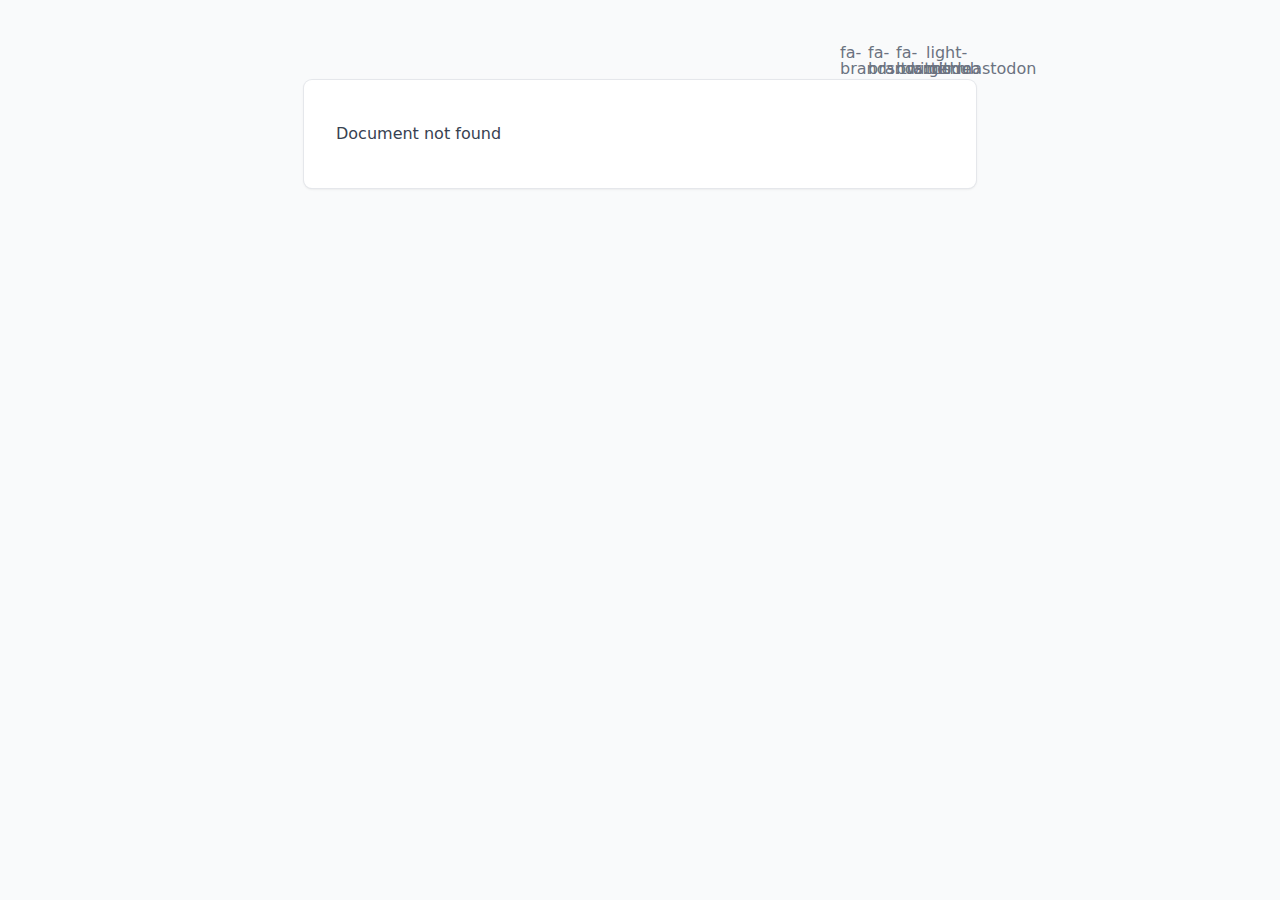
<file: 200.html>
<!DOCTYPE html><html  data-capo=""><head><meta charset="utf-8">
<meta name="viewport" content="width=device-width, initial-scale=1">
<style>*,::backdrop,:after,:before{--tw-border-spacing-x:0;--tw-border-spacing-y:0;--tw-translate-x:0;--tw-translate-y:0;--tw-rotate:0;--tw-skew-x:0;--tw-skew-y:0;--tw-scale-x:1;--tw-scale-y:1;--tw-pan-x: ;--tw-pan-y: ;--tw-pinch-zoom: ;--tw-scroll-snap-strictness:proximity;--tw-gradient-from-position: ;--tw-gradient-via-position: ;--tw-gradient-to-position: ;--tw-ordinal: ;--tw-slashed-zero: ;--tw-numeric-figure: ;--tw-numeric-spacing: ;--tw-numeric-fraction: ;--tw-ring-inset: ;--tw-ring-offset-width:0px;--tw-ring-offset-color:#fff;--tw-ring-color:#3b82f680;--tw-ring-offset-shadow:0 0 #0000;--tw-ring-shadow:0 0 #0000;--tw-shadow:0 0 #0000;--tw-shadow-colored:0 0 #0000;--tw-blur: ;--tw-brightness: ;--tw-contrast: ;--tw-grayscale: ;--tw-hue-rotate: ;--tw-invert: ;--tw-saturate: ;--tw-sepia: ;--tw-drop-shadow: ;--tw-backdrop-blur: ;--tw-backdrop-brightness: ;--tw-backdrop-contrast: ;--tw-backdrop-grayscale: ;--tw-backdrop-hue-rotate: ;--tw-backdrop-invert: ;--tw-backdrop-opacity: ;--tw-backdrop-saturate: ;--tw-backdrop-sepia: ;--tw-contain-size: ;--tw-contain-layout: ;--tw-contain-paint: ;--tw-contain-style: }/*! tailwindcss v3.4.14 | MIT License | https://tailwindcss.com*/*,:after,:before{border:0 solid #e5e7eb;box-sizing:border-box}:after,:before{--tw-content:""}:host,html{line-height:1.5;-webkit-text-size-adjust:100%;font-family:ui-sans-serif,system-ui,sans-serif,Apple Color Emoji,Segoe UI Emoji,Segoe UI Symbol,Noto Color Emoji;font-feature-settings:normal;font-variation-settings:normal;tab-size:4;-webkit-tap-highlight-color:transparent}body{line-height:inherit;margin:0}hr{border-top-width:1px;color:inherit;height:0}abbr:where([title]){-webkit-text-decoration:underline dotted;text-decoration:underline dotted}h1,h2,h3,h4,h5,h6{font-size:inherit;font-weight:inherit}a{color:inherit;text-decoration:inherit}b,strong{font-weight:bolder}code,kbd,pre,samp{font-family:ui-monospace,SFMono-Regular,Menlo,Monaco,Consolas,Liberation Mono,Courier New,monospace;font-feature-settings:normal;font-size:1em;font-variation-settings:normal}small{font-size:80%}sub,sup{font-size:75%;line-height:0;position:relative;vertical-align:initial}sub{bottom:-.25em}sup{top:-.5em}table{border-collapse:collapse;border-color:inherit;text-indent:0}button,input,optgroup,select,textarea{color:inherit;font-family:inherit;font-feature-settings:inherit;font-size:100%;font-variation-settings:inherit;font-weight:inherit;letter-spacing:inherit;line-height:inherit;margin:0;padding:0}button,select{text-transform:none}button,input:where([type=button]),input:where([type=reset]),input:where([type=submit]){-webkit-appearance:button;background-color:initial;background-image:none}:-moz-focusring{outline:auto}:-moz-ui-invalid{box-shadow:none}progress{vertical-align:initial}::-webkit-inner-spin-button,::-webkit-outer-spin-button{height:auto}[type=search]{-webkit-appearance:textfield;outline-offset:-2px}::-webkit-search-decoration{-webkit-appearance:none}::-webkit-file-upload-button{-webkit-appearance:button;font:inherit}summary{display:list-item}blockquote,dd,dl,figure,h1,h2,h3,h4,h5,h6,hr,p,pre{margin:0}fieldset{margin:0}fieldset,legend{padding:0}menu,ol,ul{list-style:none;margin:0;padding:0}dialog{padding:0}textarea{resize:vertical}input::placeholder,textarea::placeholder{color:#9ca3af;opacity:1}[role=button],button{cursor:pointer}:disabled{cursor:default}audio,canvas,embed,iframe,img,object,svg,video{display:block;vertical-align:middle}img,video{height:auto;max-width:100%}[hidden]:where(:not([hidden=until-found])){display:none}.prose{color:var(--tw-prose-body);max-width:65ch}.prose :where(p):not(:where([class~=not-prose],[class~=not-prose] *)){margin-bottom:1.25em;margin-top:1.25em}.prose :where([class~=lead]):not(:where([class~=not-prose],[class~=not-prose] *)){color:var(--tw-prose-lead);font-size:1.25em;line-height:1.6;margin-bottom:1.2em;margin-top:1.2em}.prose :where(a):not(:where([class~=not-prose],[class~=not-prose] *)){color:var(--tw-prose-links);font-weight:500;text-decoration:underline}.prose :where(strong):not(:where([class~=not-prose],[class~=not-prose] *)){color:var(--tw-prose-bold);font-weight:600}.prose :where(a strong):not(:where([class~=not-prose],[class~=not-prose] *)){color:inherit}.prose :where(blockquote strong):not(:where([class~=not-prose],[class~=not-prose] *)){color:inherit}.prose :where(thead th strong):not(:where([class~=not-prose],[class~=not-prose] *)){color:inherit}.prose :where(ol):not(:where([class~=not-prose],[class~=not-prose] *)){list-style-type:decimal;margin-bottom:1.25em;margin-top:1.25em;padding-inline-start:1.625em}.prose :where(ol[type=A]):not(:where([class~=not-prose],[class~=not-prose] *)){list-style-type:upper-alpha}.prose :where(ol[type=a]):not(:where([class~=not-prose],[class~=not-prose] *)){list-style-type:lower-alpha}.prose :where(ol[type=A s]):not(:where([class~=not-prose],[class~=not-prose] *)){list-style-type:upper-alpha}.prose :where(ol[type=a s]):not(:where([class~=not-prose],[class~=not-prose] *)){list-style-type:lower-alpha}.prose :where(ol[type=I]):not(:where([class~=not-prose],[class~=not-prose] *)){list-style-type:upper-roman}.prose :where(ol[type=i]):not(:where([class~=not-prose],[class~=not-prose] *)){list-style-type:lower-roman}.prose :where(ol[type=I s]):not(:where([class~=not-prose],[class~=not-prose] *)){list-style-type:upper-roman}.prose :where(ol[type=i s]):not(:where([class~=not-prose],[class~=not-prose] *)){list-style-type:lower-roman}.prose :where(ol[type="1"]):not(:where([class~=not-prose],[class~=not-prose] *)){list-style-type:decimal}.prose :where(ul):not(:where([class~=not-prose],[class~=not-prose] *)){list-style-type:disc;margin-bottom:1.25em;margin-top:1.25em;padding-inline-start:1.625em}.prose :where(ol>li):not(:where([class~=not-prose],[class~=not-prose] *))::marker{color:var(--tw-prose-counters);font-weight:400}.prose :where(ul>li):not(:where([class~=not-prose],[class~=not-prose] *))::marker{color:var(--tw-prose-bullets)}.prose :where(dt):not(:where([class~=not-prose],[class~=not-prose] *)){color:var(--tw-prose-headings);font-weight:600;margin-top:1.25em}.prose :where(hr):not(:where([class~=not-prose],[class~=not-prose] *)){border-color:var(--tw-prose-hr);border-top-width:1px;margin-bottom:3em;margin-top:3em}.prose :where(blockquote):not(:where([class~=not-prose],[class~=not-prose] *)){border-inline-start-color:var(--tw-prose-quote-borders);border-inline-start-width:.25rem;color:var(--tw-prose-quotes);font-style:italic;font-weight:500;margin-bottom:1.6em;margin-top:1.6em;padding-inline-start:1em;quotes:"\201C""\201D""\2018""\2019"}.prose :where(blockquote p:first-of-type):not(:where([class~=not-prose],[class~=not-prose] *)):before{content:open-quote}.prose :where(blockquote p:last-of-type):not(:where([class~=not-prose],[class~=not-prose] *)):after{content:close-quote}.prose :where(h1):not(:where([class~=not-prose],[class~=not-prose] *)){color:var(--tw-prose-headings);font-size:2.25em;font-weight:800;line-height:1.1111111;margin-bottom:.8888889em;margin-top:0}.prose :where(h1 strong):not(:where([class~=not-prose],[class~=not-prose] *)){color:inherit;font-weight:900}.prose :where(h2):not(:where([class~=not-prose],[class~=not-prose] *)){color:var(--tw-prose-headings);font-size:1.5em;font-weight:700;line-height:1.3333333;margin-bottom:1em;margin-top:2em}.prose :where(h2 strong):not(:where([class~=not-prose],[class~=not-prose] *)){color:inherit;font-weight:800}.prose :where(h3):not(:where([class~=not-prose],[class~=not-prose] *)){color:var(--tw-prose-headings);font-size:1.25em;font-weight:600;line-height:1.6;margin-bottom:.6em;margin-top:1.6em}.prose :where(h3 strong):not(:where([class~=not-prose],[class~=not-prose] *)){color:inherit;font-weight:700}.prose :where(h4):not(:where([class~=not-prose],[class~=not-prose] *)){color:var(--tw-prose-headings);font-weight:600;line-height:1.5;margin-bottom:.5em;margin-top:1.5em}.prose :where(h4 strong):not(:where([class~=not-prose],[class~=not-prose] *)){color:inherit;font-weight:700}.prose :where(img):not(:where([class~=not-prose],[class~=not-prose] *)){margin-bottom:2em;margin-top:2em}.prose :where(picture):not(:where([class~=not-prose],[class~=not-prose] *)){display:block;margin-bottom:2em;margin-top:2em}.prose :where(video):not(:where([class~=not-prose],[class~=not-prose] *)){margin-bottom:2em;margin-top:2em}.prose :where(kbd):not(:where([class~=not-prose],[class~=not-prose] *)){border-radius:.3125rem;box-shadow:0 0 0 1px rgb(var(--tw-prose-kbd-shadows)/10%),0 3px 0 rgb(var(--tw-prose-kbd-shadows)/10%);color:var(--tw-prose-kbd);font-family:inherit;font-size:.875em;font-weight:500;padding-inline-end:.375em;padding-bottom:.1875em;padding-top:.1875em;padding-inline-start:.375em}.prose :where(code):not(:where([class~=not-prose],[class~=not-prose] *)){color:var(--tw-prose-code);font-size:.875em;font-weight:600}.prose :where(code):not(:where([class~=not-prose],[class~=not-prose] *)):before{content:"`"}.prose :where(code):not(:where([class~=not-prose],[class~=not-prose] *)):after{content:"`"}.prose :where(a code):not(:where([class~=not-prose],[class~=not-prose] *)){color:inherit}.prose :where(h1 code):not(:where([class~=not-prose],[class~=not-prose] *)){color:inherit}.prose :where(h2 code):not(:where([class~=not-prose],[class~=not-prose] *)){color:inherit;font-size:.875em}.prose :where(h3 code):not(:where([class~=not-prose],[class~=not-prose] *)){color:inherit;font-size:.9em}.prose :where(h4 code):not(:where([class~=not-prose],[class~=not-prose] *)){color:inherit}.prose :where(blockquote code):not(:where([class~=not-prose],[class~=not-prose] *)){color:inherit}.prose :where(thead th code):not(:where([class~=not-prose],[class~=not-prose] *)){color:inherit}.prose :where(pre):not(:where([class~=not-prose],[class~=not-prose] *)){background-color:var(--tw-prose-pre-bg);border-radius:.375rem;color:var(--tw-prose-pre-code);font-size:.875em;font-weight:400;line-height:1.7142857;margin-bottom:1.7142857em;margin-top:1.7142857em;overflow-x:auto;padding-inline-end:1.1428571em;padding-bottom:.8571429em;padding-top:.8571429em;padding-inline-start:1.1428571em}.prose :where(pre code):not(:where([class~=not-prose],[class~=not-prose] *)){background-color:initial;border-radius:0;border-width:0;color:inherit;font-family:inherit;font-size:inherit;font-weight:inherit;line-height:inherit;padding:0}.prose :where(pre code):not(:where([class~=not-prose],[class~=not-prose] *)):before{content:none}.prose :where(pre code):not(:where([class~=not-prose],[class~=not-prose] *)):after{content:none}.prose :where(table):not(:where([class~=not-prose],[class~=not-prose] *)){font-size:.875em;line-height:1.7142857;margin-bottom:2em;margin-top:2em;table-layout:auto;width:100%}.prose :where(thead):not(:where([class~=not-prose],[class~=not-prose] *)){border-bottom-color:var(--tw-prose-th-borders);border-bottom-width:1px}.prose :where(thead th):not(:where([class~=not-prose],[class~=not-prose] *)){color:var(--tw-prose-headings);font-weight:600;padding-inline-end:.5714286em;padding-bottom:.5714286em;padding-inline-start:.5714286em;vertical-align:bottom}.prose :where(tbody tr):not(:where([class~=not-prose],[class~=not-prose] *)){border-bottom-color:var(--tw-prose-td-borders);border-bottom-width:1px}.prose :where(tbody tr:last-child):not(:where([class~=not-prose],[class~=not-prose] *)){border-bottom-width:0}.prose :where(tbody td):not(:where([class~=not-prose],[class~=not-prose] *)){vertical-align:initial}.prose :where(tfoot):not(:where([class~=not-prose],[class~=not-prose] *)){border-top-color:var(--tw-prose-th-borders);border-top-width:1px}.prose :where(tfoot td):not(:where([class~=not-prose],[class~=not-prose] *)){vertical-align:top}.prose :where(th,td):not(:where([class~=not-prose],[class~=not-prose] *)){text-align:start}.prose :where(figure>*):not(:where([class~=not-prose],[class~=not-prose] *)){margin-bottom:0;margin-top:0}.prose :where(figcaption):not(:where([class~=not-prose],[class~=not-prose] *)){color:var(--tw-prose-captions);font-size:.875em;line-height:1.4285714;margin-top:.8571429em}.prose{--tw-prose-body:#374151;--tw-prose-headings:#111827;--tw-prose-lead:#4b5563;--tw-prose-links:#111827;--tw-prose-bold:#111827;--tw-prose-counters:#6b7280;--tw-prose-bullets:#d1d5db;--tw-prose-hr:#e5e7eb;--tw-prose-quotes:#111827;--tw-prose-quote-borders:#e5e7eb;--tw-prose-captions:#6b7280;--tw-prose-kbd:#111827;--tw-prose-kbd-shadows:17 24 39;--tw-prose-code:#111827;--tw-prose-pre-code:#e5e7eb;--tw-prose-pre-bg:#1f2937;--tw-prose-th-borders:#d1d5db;--tw-prose-td-borders:#e5e7eb;--tw-prose-invert-body:#d1d5db;--tw-prose-invert-headings:#fff;--tw-prose-invert-lead:#9ca3af;--tw-prose-invert-links:#fff;--tw-prose-invert-bold:#fff;--tw-prose-invert-counters:#9ca3af;--tw-prose-invert-bullets:#4b5563;--tw-prose-invert-hr:#374151;--tw-prose-invert-quotes:#f3f4f6;--tw-prose-invert-quote-borders:#374151;--tw-prose-invert-captions:#9ca3af;--tw-prose-invert-kbd:#fff;--tw-prose-invert-kbd-shadows:255 255 255;--tw-prose-invert-code:#fff;--tw-prose-invert-pre-code:#d1d5db;--tw-prose-invert-pre-bg:#00000080;--tw-prose-invert-th-borders:#4b5563;--tw-prose-invert-td-borders:#374151;font-size:1rem;line-height:1.75}.prose :where(picture>img):not(:where([class~=not-prose],[class~=not-prose] *)){margin-bottom:0;margin-top:0}.prose :where(li):not(:where([class~=not-prose],[class~=not-prose] *)){margin-bottom:.5em;margin-top:.5em}.prose :where(ol>li):not(:where([class~=not-prose],[class~=not-prose] *)){padding-inline-start:.375em}.prose :where(ul>li):not(:where([class~=not-prose],[class~=not-prose] *)){padding-inline-start:.375em}.prose :where(.prose>ul>li p):not(:where([class~=not-prose],[class~=not-prose] *)){margin-bottom:.75em;margin-top:.75em}.prose :where(.prose>ul>li>p:first-child):not(:where([class~=not-prose],[class~=not-prose] *)){margin-top:1.25em}.prose :where(.prose>ul>li>p:last-child):not(:where([class~=not-prose],[class~=not-prose] *)){margin-bottom:1.25em}.prose :where(.prose>ol>li>p:first-child):not(:where([class~=not-prose],[class~=not-prose] *)){margin-top:1.25em}.prose :where(.prose>ol>li>p:last-child):not(:where([class~=not-prose],[class~=not-prose] *)){margin-bottom:1.25em}.prose :where(ul ul,ul ol,ol ul,ol ol):not(:where([class~=not-prose],[class~=not-prose] *)){margin-bottom:.75em;margin-top:.75em}.prose :where(dl):not(:where([class~=not-prose],[class~=not-prose] *)){margin-bottom:1.25em;margin-top:1.25em}.prose :where(dd):not(:where([class~=not-prose],[class~=not-prose] *)){margin-top:.5em;padding-inline-start:1.625em}.prose :where(hr+*):not(:where([class~=not-prose],[class~=not-prose] *)){margin-top:0}.prose :where(h2+*):not(:where([class~=not-prose],[class~=not-prose] *)){margin-top:0}.prose :where(h3+*):not(:where([class~=not-prose],[class~=not-prose] *)){margin-top:0}.prose :where(h4+*):not(:where([class~=not-prose],[class~=not-prose] *)){margin-top:0}.prose :where(thead th:first-child):not(:where([class~=not-prose],[class~=not-prose] *)){padding-inline-start:0}.prose :where(thead th:last-child):not(:where([class~=not-prose],[class~=not-prose] *)){padding-inline-end:0}.prose :where(tbody td,tfoot td):not(:where([class~=not-prose],[class~=not-prose] *)){padding-inline-end:.5714286em;padding-bottom:.5714286em;padding-top:.5714286em;padding-inline-start:.5714286em}.prose :where(tbody td:first-child,tfoot td:first-child):not(:where([class~=not-prose],[class~=not-prose] *)){padding-inline-start:0}.prose :where(tbody td:last-child,tfoot td:last-child):not(:where([class~=not-prose],[class~=not-prose] *)){padding-inline-end:0}.prose :where(figure):not(:where([class~=not-prose],[class~=not-prose] *)){margin-bottom:2em;margin-top:2em}.prose :where(.prose>:first-child):not(:where([class~=not-prose],[class~=not-prose] *)){margin-top:0}.prose :where(.prose>:last-child):not(:where([class~=not-prose],[class~=not-prose] *)){margin-bottom:0}.sr-only{height:1px;margin:-1px;overflow:hidden;padding:0;position:absolute;width:1px;clip:rect(0,0,0,0);border-width:0;white-space:nowrap}.static{position:static}.m-auto{margin:auto}.mx-auto{margin-left:auto;margin-right:auto}.mr-6{margin-right:1.5rem}.block{display:block}.inline-block{display:inline-block}.flex{display:flex}.inline-flex{display:inline-flex}.h-4{height:1rem}.h-5{height:1.25rem}.w-4{width:1rem}.w-5{width:1.25rem}.max-w-2xl{max-width:42rem}.max-w-full{max-width:100%}.max-w-none{max-width:none}.items-center{align-items:center}.justify-between{justify-content:space-between}.gap-1{gap:.25rem}.space-x-3>:not([hidden])~:not([hidden]){--tw-space-x-reverse:0;margin-left:calc(.75rem*(1 - var(--tw-space-x-reverse)));margin-right:calc(.75rem*var(--tw-space-x-reverse))}.overflow-x-auto{overflow-x:auto}.rounded{border-radius:.25rem}.bg-gray-50{--tw-bg-opacity:1;background-color:rgb(249 250 251/var(--tw-bg-opacity))}.bg-gray-800{--tw-bg-opacity:1;background-color:rgb(31 41 55/var(--tw-bg-opacity))}.bg-white{--tw-bg-opacity:1;background-color:rgb(255 255 255/var(--tw-bg-opacity))}.px-3{padding-left:.75rem;padding-right:.75rem}.px-4{padding-left:1rem;padding-right:1rem}.py-1{padding-bottom:.25rem;padding-top:.25rem}.py-10{padding-bottom:2.5rem;padding-top:2.5rem}.py-4{padding-bottom:1rem;padding-top:1rem}.text-2xl{font-size:1.5rem;line-height:2rem}.font-bold{font-weight:700}.text-black{--tw-text-opacity:1;color:rgb(0 0 0/var(--tw-text-opacity))}.text-gray-500{--tw-text-opacity:1;color:rgb(107 114 128/var(--tw-text-opacity))}.text-gray-700{--tw-text-opacity:1;color:rgb(55 65 81/var(--tw-text-opacity))}.text-white{--tw-text-opacity:1;color:rgb(255 255 255/var(--tw-text-opacity))}.no-underline{text-decoration-line:none}.ring-1{--tw-ring-offset-shadow:var(--tw-ring-inset) 0 0 0 var(--tw-ring-offset-width) var(--tw-ring-offset-color);--tw-ring-shadow:var(--tw-ring-inset) 0 0 0 calc(1px + var(--tw-ring-offset-width)) var(--tw-ring-color);box-shadow:var(--tw-ring-offset-shadow),var(--tw-ring-shadow),var(--tw-shadow,0 0 #0000)}.ring-gray-200{--tw-ring-opacity:1;--tw-ring-color:rgb(229 231 235/var(--tw-ring-opacity))}.transition{transition-duration:.15s;transition-property:color,background-color,border-color,text-decoration-color,fill,stroke,opacity,box-shadow,transform,filter,-webkit-backdrop-filter;transition-property:color,background-color,border-color,text-decoration-color,fill,stroke,opacity,box-shadow,transform,filter,backdrop-filter;transition-property:color,background-color,border-color,text-decoration-color,fill,stroke,opacity,box-shadow,transform,filter,backdrop-filter,-webkit-backdrop-filter;transition-timing-function:cubic-bezier(.4,0,.2,1)}.dark\:prose-invert:is(.dark *){--tw-prose-body:var(--tw-prose-invert-body);--tw-prose-headings:var(--tw-prose-invert-headings);--tw-prose-lead:var(--tw-prose-invert-lead);--tw-prose-links:var(--tw-prose-invert-links);--tw-prose-bold:var(--tw-prose-invert-bold);--tw-prose-counters:var(--tw-prose-invert-counters);--tw-prose-bullets:var(--tw-prose-invert-bullets);--tw-prose-hr:var(--tw-prose-invert-hr);--tw-prose-quotes:var(--tw-prose-invert-quotes);--tw-prose-quote-borders:var(--tw-prose-invert-quote-borders);--tw-prose-captions:var(--tw-prose-invert-captions);--tw-prose-kbd:var(--tw-prose-invert-kbd);--tw-prose-kbd-shadows:var(--tw-prose-invert-kbd-shadows);--tw-prose-code:var(--tw-prose-invert-code);--tw-prose-pre-code:var(--tw-prose-invert-pre-code);--tw-prose-pre-bg:var(--tw-prose-invert-pre-bg);--tw-prose-th-borders:var(--tw-prose-invert-th-borders);--tw-prose-td-borders:var(--tw-prose-invert-td-borders)}.hover\:text-gray-700:hover{--tw-text-opacity:1;color:rgb(55 65 81/var(--tw-text-opacity))}.prose-a\:border-b :is(:where(a):not(:where([class~=not-prose],[class~=not-prose] *))){border-bottom-width:1px}.prose-a\:border-dashed :is(:where(a):not(:where([class~=not-prose],[class~=not-prose] *))){border-style:dashed}.prose-a\:font-normal :is(:where(a):not(:where([class~=not-prose],[class~=not-prose] *))){font-weight:400}.prose-a\:no-underline :is(:where(a):not(:where([class~=not-prose],[class~=not-prose] *))){text-decoration-line:none}.hover\:prose-a\:border-solid :is(:where(a):not(:where([class~=not-prose],[class~=not-prose] *))):hover{border-style:solid}.hover\:prose-a\:border-primary-400 :is(:where(a):not(:where([class~=not-prose],[class~=not-prose] *))):hover{--tw-border-opacity:1;border-color:rgb(52 211 153/var(--tw-border-opacity))}.hover\:prose-a\:text-primary-400 :is(:where(a):not(:where([class~=not-prose],[class~=not-prose] *))):hover{--tw-text-opacity:1;color:rgb(52 211 153/var(--tw-text-opacity))}.prose-pre\:bg-gray-100 :is(:where(pre):not(:where([class~=not-prose],[class~=not-prose] *))){--tw-bg-opacity:1;background-color:rgb(243 244 246/var(--tw-bg-opacity))}.dark\:bg-gray-200:is(.dark *){--tw-bg-opacity:1;background-color:rgb(229 231 235/var(--tw-bg-opacity))}.dark\:bg-gray-800:is(.dark *){--tw-bg-opacity:1;background-color:rgb(31 41 55/var(--tw-bg-opacity))}.dark\:bg-gray-900:is(.dark *){--tw-bg-opacity:1;background-color:rgb(17 24 39/var(--tw-bg-opacity))}.dark\:text-gray-100:is(.dark *){--tw-text-opacity:1;color:rgb(243 244 246/var(--tw-text-opacity))}.dark\:text-gray-200:is(.dark *){--tw-text-opacity:1;color:rgb(229 231 235/var(--tw-text-opacity))}.dark\:text-gray-300:is(.dark *){--tw-text-opacity:1;color:rgb(209 213 219/var(--tw-text-opacity))}.dark\:text-gray-950:is(.dark *){--tw-text-opacity:1;color:rgb(3 7 18/var(--tw-text-opacity))}.dark\:ring-gray-700:is(.dark *){--tw-ring-opacity:1;--tw-ring-color:rgb(55 65 81/var(--tw-ring-opacity))}.dark\:hover\:text-gray-300:hover:is(.dark *){--tw-text-opacity:1;color:rgb(209 213 219/var(--tw-text-opacity))}.dark\:prose-pre\:bg-gray-900 :is(:where(pre):not(:where([class~=not-prose],[class~=not-prose] *))):is(.dark *){--tw-bg-opacity:1;background-color:rgb(17 24 39/var(--tw-bg-opacity))}@media (min-width:640px){.sm\:rounded{border-radius:.25rem}.sm\:rounded-lg{border-radius:.5rem}.sm\:px-8{padding-left:2rem;padding-right:2rem}.sm\:pb-10{padding-bottom:2.5rem}.sm\:pt-6{padding-top:1.5rem}.sm\:shadow{--tw-shadow:0 1px 3px 0 #0000001a,0 1px 2px -1px #0000001a;--tw-shadow-colored:0 1px 3px 0 var(--tw-shadow-color),0 1px 2px -1px var(--tw-shadow-color);box-shadow:var(--tw-ring-offset-shadow,0 0 #0000),var(--tw-ring-shadow,0 0 #0000),var(--tw-shadow)}}</style>
<style>.icon[data-v-8a1cac90]{display:inline-block;vertical-align:middle}</style>
<style>body{--tw-bg-opacity:1;background-color:rgb(249 250 251/var(--tw-bg-opacity));--tw-text-opacity:1;color:rgb(0 0 0/var(--tw-text-opacity))}body:is(.dark *){--tw-bg-opacity:1;background-color:rgb(17 24 39/var(--tw-bg-opacity));--tw-text-opacity:1;color:rgb(255 255 255/var(--tw-text-opacity))}</style>
<link rel="stylesheet" href="/_nuxt/entry.Dj3gH3nA.css" crossorigin>
<link rel="modulepreload" as="script" crossorigin href="/_nuxt/BTFBTNQn.js">
<link rel="prefetch" as="script" crossorigin href="/_nuxt/DJDov5hE.js">
<link rel="prefetch" as="script" crossorigin href="/_nuxt/CnXGV1-g.js">
<link rel="prefetch" as="script" crossorigin href="/_nuxt/BYPkZSdV.js">
<link rel="prefetch" as="style" crossorigin href="/_nuxt/useStudio.DHscx-H-.css">
<link rel="prefetch" as="script" crossorigin href="/_nuxt/C7OUEmZA.js">
<link rel="prefetch" as="script" crossorigin href="/_nuxt/Dy1Fl5wg.js">
<link rel="prefetch" as="script" crossorigin href="/_nuxt/C3vAgeGs.js">
<script type="module" src="/_nuxt/BTFBTNQn.js" crossorigin></script><script>"use strict";(()=>{const t=window,e=document.documentElement,c=["dark","light"],n=getStorageValue("localStorage","nuxt-color-mode")||"system";let i=n==="system"?u():n;const r=e.getAttribute("data-color-mode-forced");r&&(i=r),l(i),t["__NUXT_COLOR_MODE__"]={preference:n,value:i,getColorScheme:u,addColorScheme:l,removeColorScheme:d};function l(o){const s=""+o+"",a="";e.classList?e.classList.add(s):e.className+=" "+s,a&&e.setAttribute("data-"+a,o)}function d(o){const s=""+o+"",a="";e.classList?e.classList.remove(s):e.className=e.className.replace(new RegExp(s,"g"),""),a&&e.removeAttribute("data-"+a)}function f(o){return t.matchMedia("(prefers-color-scheme"+o+")")}function u(){if(t.matchMedia&&f("").media!=="not all"){for(const o of c)if(f(":"+o).matches)return o}return"light"}})();function getStorageValue(t,e){switch(t){case"localStorage":return window.localStorage.getItem(e);case"sessionStorage":return window.sessionStorage.getItem(e);case"cookie":return getCookie(e);default:return null}}function getCookie(t){const c=("; "+window.document.cookie).split("; "+t+"=");if(c.length===2)return c.pop()?.split(";").shift()}</script></head><body><div id="__nuxt"></div><div id="teleports"></div><script type="application/json" data-nuxt-data="nuxt-app" data-ssr="false" id="__NUXT_DATA__">[{"prerenderedAt":1,"serverRendered":2},1730767743331,false]</script>
<script>window.__NUXT__={};window.__NUXT__.config={public:{studio:{apiURL:"https://api.nuxt.studio",iframeMessagingAllowedOrigins:""},mdc:{components:{prose:true,map:{p:"prose-p",a:"prose-a",blockquote:"prose-blockquote","code-inline":"prose-code-inline",code:"ProseCodeInline",em:"prose-em",h1:"prose-h1",h2:"prose-h2",h3:"prose-h3",h4:"prose-h4",h5:"prose-h5",h6:"prose-h6",hr:"prose-hr",img:"prose-img",ul:"prose-ul",ol:"prose-ol",li:"prose-li",strong:"prose-strong",table:"prose-table",thead:"prose-thead",tbody:"prose-tbody",td:"prose-td",th:"prose-th",tr:"prose-tr"}},headings:{anchorLinks:{h1:false,h2:true,h3:true,h4:true,h5:false,h6:false}}},content:{locales:[],defaultLocale:"",integrity:1730767723500,experimental:{stripQueryParameters:false,advanceQuery:false,clientDB:false},respectPathCase:false,api:{baseURL:"/api/_content"},navigation:{fields:["layout"]},tags:{p:"prose-p",a:"prose-a",blockquote:"prose-blockquote","code-inline":"prose-code-inline",code:"ProseCodeInline",em:"prose-em",h1:"prose-h1",h2:"prose-h2",h3:"prose-h3",h4:"prose-h4",h5:"prose-h5",h6:"prose-h6",hr:"prose-hr",img:"prose-img",ul:"prose-ul",ol:"prose-ol",li:"prose-li",strong:"prose-strong",table:"prose-table",thead:"prose-thead",tbody:"prose-tbody",td:"prose-td",th:"prose-th",tr:"prose-tr"},highlight:{theme:{dark:"github-dark",default:"github-light"},highlighter:"shiki",shikiEngine:"oniguruma",langs:["js","jsx","json","ts","tsx","vue","css","html","bash","md","mdc","yaml"]},wsUrl:"",documentDriven:{page:true,navigation:true,surround:true,globals:{},layoutFallbacks:["theme"],injectPage:true},host:"",trailingSlash:false,search:"",contentHead:true,anchorLinks:{depth:4,exclude:[1]}}},app:{baseURL:"/",buildId:"f7285b02-f2a8-4f79-b803-92ed1558dfe4",buildAssetsDir:"/_nuxt/",cdnURL:""}}</script></body></html>
</file>
<file: _nuxt/entry.Dj3gH3nA.css>
.icon[data-v-8a1cac90]{display:inline-block;vertical-align:middle}body{--tw-bg-opacity:1;background-color:rgb(249 250 251/var(--tw-bg-opacity));--tw-text-opacity:1;color:rgb(0 0 0/var(--tw-text-opacity))}body:is(.dark *){--tw-bg-opacity:1;background-color:rgb(17 24 39/var(--tw-bg-opacity));--tw-text-opacity:1;color:rgb(255 255 255/var(--tw-text-opacity))}
</file>
<file: _nuxt/useStudio.DHscx-H-.css>
body.__preview_enabled{padding-bottom:50px}#__nuxt_preview[data-v-8fcf7569]{align-items:center;-webkit-backdrop-filter:blur(20px);backdrop-filter:blur(20px);background:#ffffff4d;border-top:1px solid #eee;bottom:-60px;color:#000;display:flex;font-family:Helvetica,sans-serif;font-size:16px;font-weight:500;gap:10px;height:50px;justify-content:center;left:0;position:fixed;right:0;transition:bottom .3s ease-in-out;z-index:10000}#__nuxt_preview.__preview_ready[data-v-8fcf7569]{bottom:0}#__preview_background[data-v-8fcf7569]{-webkit-backdrop-filter:blur(8px);backdrop-filter:blur(8px);background:#ffffff4d;height:100vh;left:0;position:fixed;top:0;width:100vw;z-index:9000}#__preview_loader[data-v-8fcf7569]{align-items:center;color:#000;display:flex;flex-direction:column;font-family:system-ui,-apple-system,BlinkMacSystemFont,Segoe UI,Roboto,Oxygen,Ubuntu,Cantarell,Open Sans,Helvetica Neue,sans-serif;font-size:1.4rem;gap:8px;left:50%;position:fixed;top:50%;transform:translate(-50%,-50%);z-index:9500}#__preview_loader p[data-v-8fcf7569]{margin:10px 0}.dark #__preview_background[data-v-8fcf7569],.dark-mode #__preview_background[data-v-8fcf7569]{background:#0000004d}.dark #__preview_loader[data-v-8fcf7569],.dark-mode #__preview_loader[data-v-8fcf7569]{color:#fff}.preview-loading-enter-active[data-v-8fcf7569],.preview-loading-leave-active[data-v-8fcf7569]{transition:opacity .4s}.preview-loading-enter[data-v-8fcf7569],.preview-loading-leave-to[data-v-8fcf7569]{opacity:0}#__preview_loading_icon[data-v-8fcf7569]{animation:spin-8fcf7569 1s linear infinite}.dark #__nuxt_preview[data-v-8fcf7569],.dark-mode #__nuxt_preview[data-v-8fcf7569]{background:#0000004d;border-top:1px solid #111;color:#fff}#__nuxt_preview svg[data-v-8fcf7569]{color:#000;display:inline-block;height:30px;width:30px}.dark #__nuxt_preview svg[data-v-8fcf7569],.dark-mode #__nuxt_preview svg[data-v-8fcf7569]{color:#fff}button[data-v-8fcf7569]{background:transparent;border:1px solid rgba(0,0,0,.2);border-radius:3px;box-shadow:none;color:#000c;cursor:pointer;display:inline-block;font-size:14px;font-weight:400;line-height:1rem;margin:0;padding:4px 10px;text-align:center;transition:none;width:auto}button[data-v-8fcf7569]:hover{border-color:#0006;color:#000000e6}.dark button[data-v-8fcf7569],.dark-mode button[data-v-8fcf7569]{border-color:#fff3;color:#d3d3d3}.dark button[data-v-8fcf7569]:hover,.dark-mode button[data-v-8fcf7569]:hover{border-color:#fff6;color:#fff}#__nuxt_preview button[data-v-8fcf7569]:focus,#__nuxt_preview button[data-v-8fcf7569]:hover{background:#0000001a}#__nuxt_preview button[data-v-8fcf7569]:active{background:#0003}.dark #__nuxt_preview button[data-v-8fcf7569],.dark-mode #__nuxt_preview button[data-v-8fcf7569]{border:1px solid hsla(0,0%,100%,.2);color:#fffc}.dark #__nuxt_preview button[data-v-8fcf7569]:hover,.dark-mode #__nuxt_preview button[data-v-8fcf7569]:focus{background:#ffffff1a}.dark #__nuxt_preview button[data-v-8fcf7569]:active,.dark-mode #__nuxt_preview button[data-v-8fcf7569]:active{background:#fff3}a[data-v-8fcf7569]{font-weight:600}#__nuxt_preview.__preview_refreshing button[data-v-8fcf7569],#__nuxt_preview.__preview_refreshing span[data-v-8fcf7569],#__nuxt_preview.__preview_refreshing svg[data-v-8fcf7569]{animation:nuxt_pulsate-8fcf7569 1s ease-out;animation-iteration-count:infinite;opacity:.5}@keyframes nuxt_pulsate-8fcf7569{0%{opacity:1}50%{opacity:.5}to{opacity:1}}@keyframes spin-8fcf7569{0%{transform:rotate(1turn)}to{transform:rotate(0)}}
</file>
